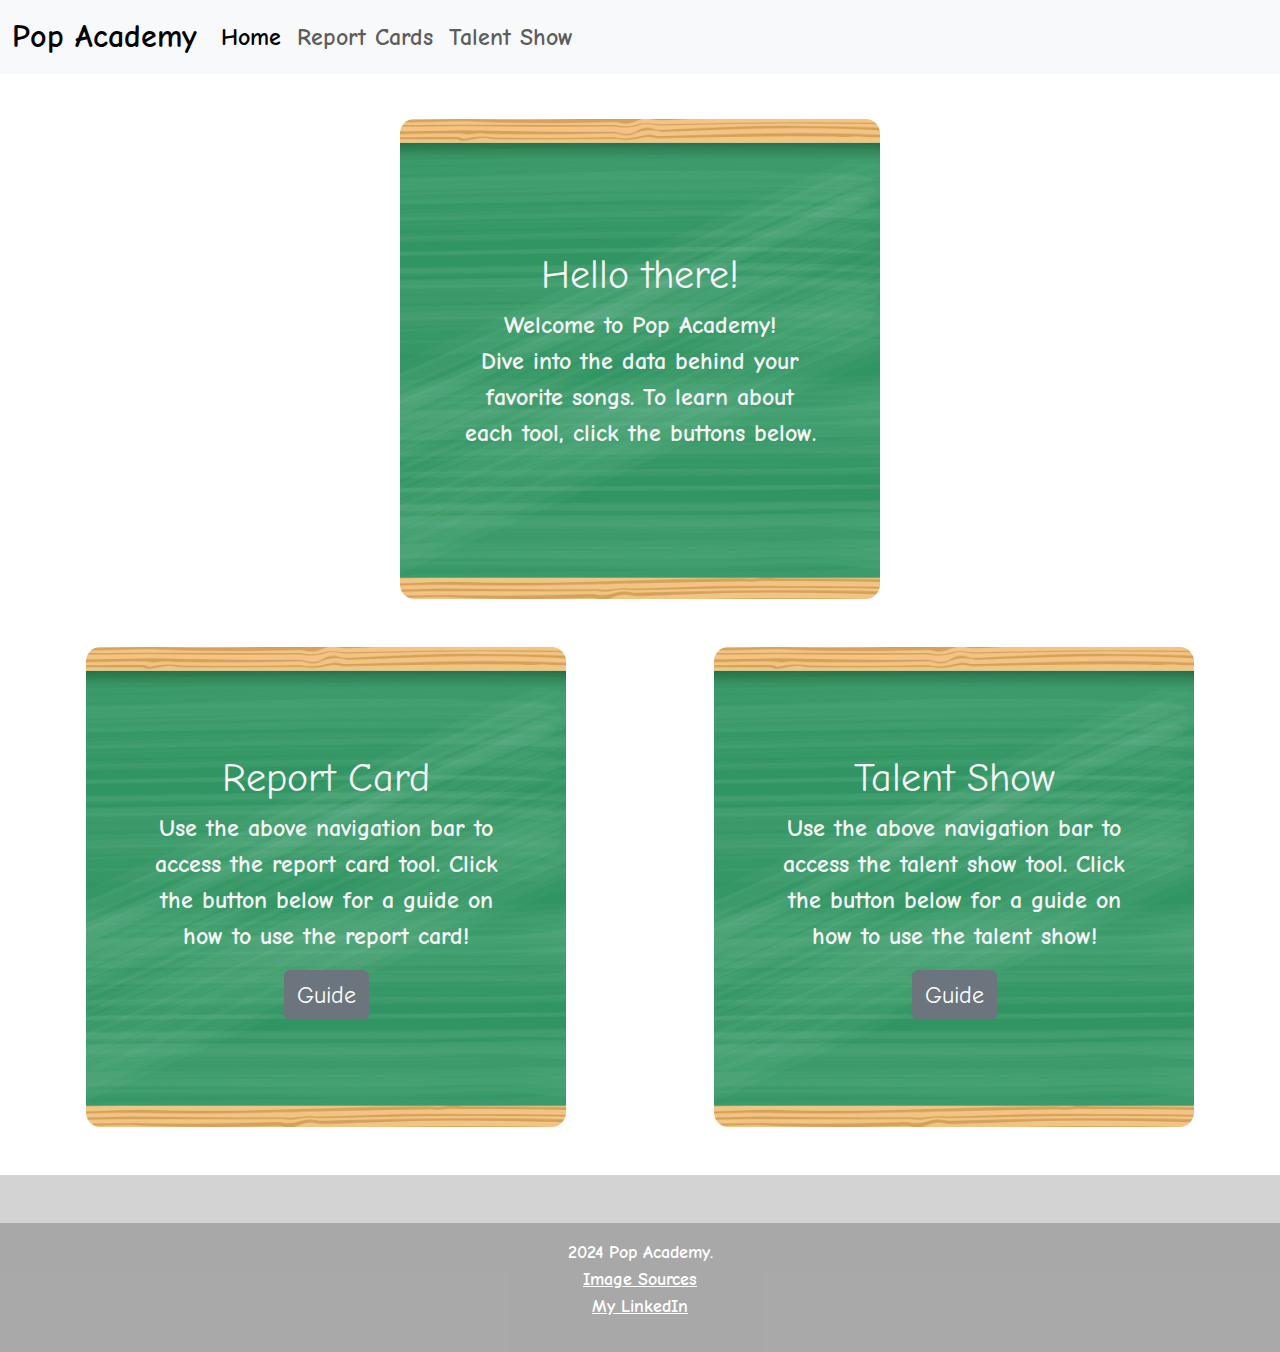
<file: frontend/html/index.html>
<!DOCTYPE html>
<html lang="en">
  <head>
    <meta charset="UTF-8" />
    <meta name="viewport" content="width=device-width, initial-scale=1.0" />
    <title>Pop Academy</title>
    <link rel="icon" type="image/x-icon" href="../media/favicon.ico" />
    <link
      href="https://cdn.jsdelivr.net/npm/bootstrap@5.3.0/dist/css/bootstrap.min.css"
      rel="stylesheet"
    />
    <link rel="stylesheet" href="../css/home-style.css" />
    <link rel="preconnect" href="https://fonts.googleapis.com" />
    <link rel="preconnect" href="https://fonts.gstatic.com" crossorigin />
    <link
      href="https://fonts.googleapis.com/css2?family=Comic+Neue:ital,wght@0,300;0,400;0,700;1,300;1,400;1,700&display=swap"
      rel="stylesheet"
    />
  </head>
  <body>
    <!-- Navigation Bar -->
    <nav
      class="navbar navbar-expand-lg navbar-light bg-light"
      style="font-size: x-large; margin-bottom: 5vh"
    >
      <div class="container-fluid">
        <a class="navbar-brand" href="index.html" style="font-size: xx-large">Pop Academy</a>
        <button
          class="navbar-toggler"
          type="button"
          data-bs-toggle="collapse"
          data-bs-target="#navbarNav"
          aria-controls="navbarNav"
          aria-expanded="false"
          aria-label="Toggle navigation"
        >
          <span class="navbar-toggler-icon"></span>
        </button>
        <div class="collapse navbar-collapse" id="navbarNav">
          <ul class="navbar-nav">
            <li class="nav-item">
              <a class="nav-link active" href="index.html">Home</a>
            </li>
            <li class="nav-item">
              <a class="nav-link" aria-current="page" href="reportcard.html">Report Cards</a>
            </li>
            <li class="nav-item">
              <a class="nav-link" href="talentshow.html">Talent Show</a>
            </li>
          </ul>
        </div>
      </div>
    </nav>

    <!-- Guide -->
    <div class="grid-container">
      <div class="container">
        <h1>Hello there!</h1>
        <p style="font-size: x-large">
          Welcome to Pop Academy! <br />
          Dive into the data behind your favorite songs. To learn about each tool, click the buttons
          below.
        </p>
      </div>
    </div>

    <div class="grid-container">
      <div class="container">
        <h1>Report Card</h1>
        <p style="font-size: x-large">
          Use the above navigation bar to access the report card tool. Click the button below for a
          guide on how to use the report card!
        </p>
        <button type="button" id="button1" class="btn btn-secondary" style="font-size: x-large">
          Guide
        </button>
      </div>
      <div class="container">
        <h1>Talent Show</h1>
        <p style="font-size: x-large">
          Use the above navigation bar to access the talent show tool. Click the button below for a
          guide on how to use the talent show!
        </p>
        <button type="button" id="button2" class="btn btn-secondary" style="font-size: x-large">
          Guide
        </button>
      </div>
    </div>

    <!--Modal 1-->
    <div
      class="modal fade modal-lg"
      id="ModalOne"
      tabindex="-1"
      aria-hidden="true"
      style="font-size: large"
    >
      <div class="modal-dialog">
        <div class="modal-content overflow-auto">
          <div class="modal-header">
            <h2 class="modal-title" style="margin-left: 1vw; color: black">
              FAQs about Report Card
            </h2>
            <button
              type="button"
              class="btn-close"
              data-bs-dismiss="modal"
              aria-label="Close"
            ></button>
          </div>
          <div class="modal-body">
            <div class="accordion" id="accordionExample">
              <div class="accordion-item">
                <h2 class="accordion-header" id="headingZero">
                  <button
                    class="accordion-button collapsed"
                    type="button"
                    data-bs-toggle="collapse"
                    data-bs-target="#collapseZero"
                    aria-expanded="false"
                    aria-controls="collapseZero"
                  >
                    What does the Report Card tool do?
                  </button>
                </h2>
                <div
                  id="collapseZero"
                  class="accordion-collapse collapse"
                  aria-labelledby="headingZero"
                  data-bs-parent="#accordionExample"
                >
                  <div class="accordion-body">
                    The Report Card tool on Pop Academy allows users to input a song of their
                    choice. The user will get a detailed report that includes the song's basic
                    information, streaming links, and popularity and audio metrics! As of right now,
                    Pop Academy collects data from Spotify, Last.fm, and Youtube.
                  </div>
                </div>
              </div>
              <div class="accordion-item">
                <h2 class="accordion-header" id="headingOne">
                  <button
                    class="accordion-button collapsed"
                    type="button"
                    data-bs-toggle="collapse"
                    data-bs-target="#collapseOne"
                    aria-expanded="false"
                    aria-controls="collapseOne"
                  >
                    How cautious of spelling do I have to be when typing in the song/artist name?
                  </button>
                </h2>
                <div
                  id="collapseOne"
                  class="accordion-collapse collapse"
                  aria-labelledby="headingOne"
                  data-bs-parent="#accordionExample"
                >
                  <div class="accordion-body">
                    Spelling is important but not critical. We use fuzzy matching to handle slight
                    misspellings, and as long as your input is reasonably close to the song/artist
                    name, it should work. We have a minimum threshold of 80% similarity, so small
                    errors or typos are usually accommodated.
                  </div>
                </div>
              </div>
              <div class="accordion-item">
                <h2 class="accordion-header" id="headingTwo">
                  <button
                    class="accordion-button collapsed"
                    type="button"
                    data-bs-toggle="collapse"
                    data-bs-target="#collapseTwo"
                    aria-expanded="false"
                    aria-controls="collapseTwo"
                  >
                    If a song has a feature on it, do I have to type in '(feat... )' or anything of
                    that matter?
                  </button>
                </h2>
                <div
                  id="collapseTwo"
                  class="accordion-collapse collapse"
                  aria-labelledby="headingTwo"
                  data-bs-parent="#accordionExample"
                >
                  <div class="accordion-body">No, you don't! The song name alone will suffice.</div>
                </div>
              </div>
              <div class="accordion-item">
                <h2 class="accordion-header" id="headingThree">
                  <button
                    class="accordion-button collapsed"
                    type="button"
                    data-bs-toggle="collapse"
                    data-bs-target="#collapseThree"
                    aria-expanded="false"
                    aria-controls="collapseThree"
                  >
                    If a song has multiple artists, do I have to type out all of their names?
                  </button>
                </h2>
                <div
                  id="collapseThree"
                  class="accordion-collapse collapse"
                  aria-labelledby="headingThree"
                  data-bs-parent="#accordionExample"
                >
                  <div class="accordion-body">
                    No you don't! In fact, you can even leave out one of the artist's last names
                    (when applicable). If you insist on having multiple artists, make sure to
                    seperate them with a comma, ampersand, or the word 'and'!
                  </div>
                </div>
              </div>
              <div class="accordion-item">
                <h2 class="accordion-header" id="headingFour">
                  <button
                    class="accordion-button collapsed"
                    type="button"
                    data-bs-toggle="collapse"
                    data-bs-target="#collapseFour"
                    aria-expanded="false"
                    aria-controls="collapseFour"
                  >
                    Can I search up remixes and live versions of songs?
                  </button>
                </h2>
                <div
                  id="collapseFour"
                  class="accordion-collapse collapse"
                  aria-labelledby="headingFour"
                  data-bs-parent="#accordionExample"
                >
                  <div class="accordion-body">
                    It depends on the remix or the live version of the song. If the name of the song
                    is too similar to the remix/live name of the song, the algorith may not pick up
                    the remix/live song. To increase your chances, go onto Spotify and copy the
                    exact name of the remix/live version of the song!
                  </div>
                </div>
              </div>
              <div class="accordion-item">
                <h2 class="accordion-header" id="headingFive">
                  <button
                    class="accordion-button collapsed"
                    type="button"
                    data-bs-toggle="collapse"
                    data-bs-target="#collapseFive"
                    aria-expanded="false"
                    aria-controls="collapseFive"
                  >
                    What does it look like when a song cannot be found?
                  </button>
                </h2>
                <div
                  id="collapseFive"
                  class="accordion-collapse collapse"
                  aria-labelledby="headingFive"
                  data-bs-parent="#accordionExample"
                >
                  <div class="accordion-body">
                    If a song cannot be found on a platform, the metrics for that specific platform
                    will return as -1. If Spotify API cannot find the song you're searching for, the
                    song name will return as 'not found'.
                  </div>
                </div>
              </div>
              <div class="accordion-item">
                <h2 class="accordion-header" id="headingSix">
                  <button
                    class="accordion-button collapsed"
                    type="button"
                    data-bs-toggle="collapse"
                    data-bs-target="#collapseSix"
                    aria-expanded="false"
                    aria-controls="collapseSix"
                  >
                    What about Taylor's Version?
                  </button>
                </h2>
                <div
                  id="collapseSix"
                  class="accordion-collapse collapse"
                  aria-labelledby="headingSix"
                  data-bs-parent="#accordionExample"
                >
                  <div class="accordion-body">
                    Unfortunately, as of now, there is no way to distinguish between the original
                    and Taylor's version. The searching algorithm will simply give you the song or
                    music video that is more popular.
                  </div>
                </div>
              </div>
              <div class="accordion-item">
                <h2 class="accordion-header" id="headingTen">
                  <button
                    class="accordion-button collapsed"
                    type="button"
                    data-bs-toggle="collapse"
                    data-bs-target="#collapseSeven"
                    aria-expanded="false"
                    aria-controls="collapseSeven"
                  >
                    Why do the all of the Youtube metrics keep showing up as -1
                  </button>
                </h2>
                <div
                  id="collapseSeven"
                  class="accordion-collapse collapse"
                  aria-labelledby="headingSeven"
                  data-bs-parent="#accordionExample"
                >
                  <div class="accordion-body">
                    Youtube Data API has quotas for how many times a day we can request information.
                    If you repeatedly try different songs and keep getting -1 as a result for
                    Youtube metrics, you may have to try again tomorrow. NOTE: if it's just comments
                    and/or likes that return as -1, that means the creator of the music video
                    blocked like count and/or comments
                  </div>
                </div>
              </div>
            </div>
          </div>
        </div>
      </div>
    </div>

    <!--Modal 2-->
    <div
      class="modal fade modal-lg"
      id="ModalTwo"
      tabindex="-1"
      aria-hidden="true"
      style="font-size: large"
    >
      <div class="modal-dialog">
        <div class="modal-content overflow-auto">
          <div class="modal-header">
            <h2 class="modal-title" style="margin-left: 1vw; color: black">
              FAQs about Talent Show
            </h2>
            <button
              type="button"
              class="btn-close"
              data-bs-dismiss="modal"
              aria-label="Close"
            ></button>
          </div>
          <div class="modal-body">
            <div class="accordion" id="accordionExample2">
              <div class="accordion-item">
                <h2 class="accordion-header" id="headingTen">
                  <button
                    class="accordion-button collapsed"
                    type="button"
                    data-bs-toggle="collapse"
                    data-bs-target="#collapseTen"
                    aria-expanded="false"
                    aria-controls="collapseTen"
                  >
                    What does the Talent Show tool do?
                  </button>
                </h2>
                <div
                  id="collapseTen"
                  class="accordion-collapse collapse"
                  aria-labelledby="headingTen"
                  data-bs-parent="#accordionExample2"
                >
                  <div class="accordion-body">
                    The Talent Show tool on Pop Academy allows users to input up to 12 different
                    songs and compare them based on their popularity metrics. Using the Talent Show
                    tool, you can see how the songs compare based on a single popularity metric.
                  </div>
                </div>
              </div>
              <div class="accordion-item">
                <h2 class="accordion-header" id="headingEight">
                  <button
                    class="accordion-button collapsed"
                    type="button"
                    data-bs-toggle="collapse"
                    data-bs-target="#collapseEight"
                    aria-expanded="false"
                    aria-controls="collapseEight"
                  >
                    What are the guidelines for entering in the song and artist name?
                  </button>
                </h2>
                <div
                  id="collapseEight"
                  class="accordion-collapse collapse"
                  aria-labelledby="headingEight"
                  data-bs-parent="#accordionExample2"
                >
                  <div class="accordion-body">
                    Same guidelines as those for the Report Card tool. Feel free to check those out
                    on the home page!
                  </div>
                </div>
              </div>
              <div class="accordion-item">
                <h2 class="accordion-header" id="headingNine">
                  <button
                    class="accordion-button collapsed"
                    type="button"
                    data-bs-toggle="collapse"
                    data-bs-target="#collapseNine"
                    aria-expanded="false"
                    aria-controls="collapseNine"
                  >
                    How do I compare tracks by a single metric?
                  </button>
                </h2>
                <div
                  id="collapseNine"
                  class="accordion-collapse collapse"
                  aria-labelledby="headingNine"
                  data-bs-parent="#accordionExample2"
                >
                  <div class="accordion-body">
                    When the report shows up, you can sort the songs by a metric of your choice by
                    clicking on the metric name. Then, the songs will sort accordingly with respect
                    to the chosen metric.
                  </div>
                </div>
              </div>
            </div>
          </div>
        </div>
      </div>
    </div>

    <!-- Footer -->
    <footer class="text-white text-center text-lg-start" style="background-color: lightgrey">
      <div class="container p-4"></div>
      <div class="text-center p-3" style="background-color: rgba(0, 0, 0, 0.2); font-size: large">
        2024 Pop Academy.
        <ul class="list-unstyled">
          <li><a href="image_sources.html" class="text-white">Image Sources</a></li>
          <li>
            <a
              href="https://www.linkedin.com/in/steven-tran-2197a7218/"
              class="text-white"
              target="_blank"
              rel="noopener noreferrer"
              >My LinkedIn</a
            >
          </li>
        </ul>
      </div>
    </footer>

    <script src="https://code.jquery.com/jquery-3.6.0.min.js"></script>
    <script src="https://cdn.jsdelivr.net/npm/@popperjs/core@2.11.6/dist/umd/popper.min.js"></script>
    <script src="https://cdn.jsdelivr.net/npm/bootstrap@5.3.0/dist/js/bootstrap.min.js"></script>
    <script src="../js/home-script.js"></script>
  </body>
</html>
</file>
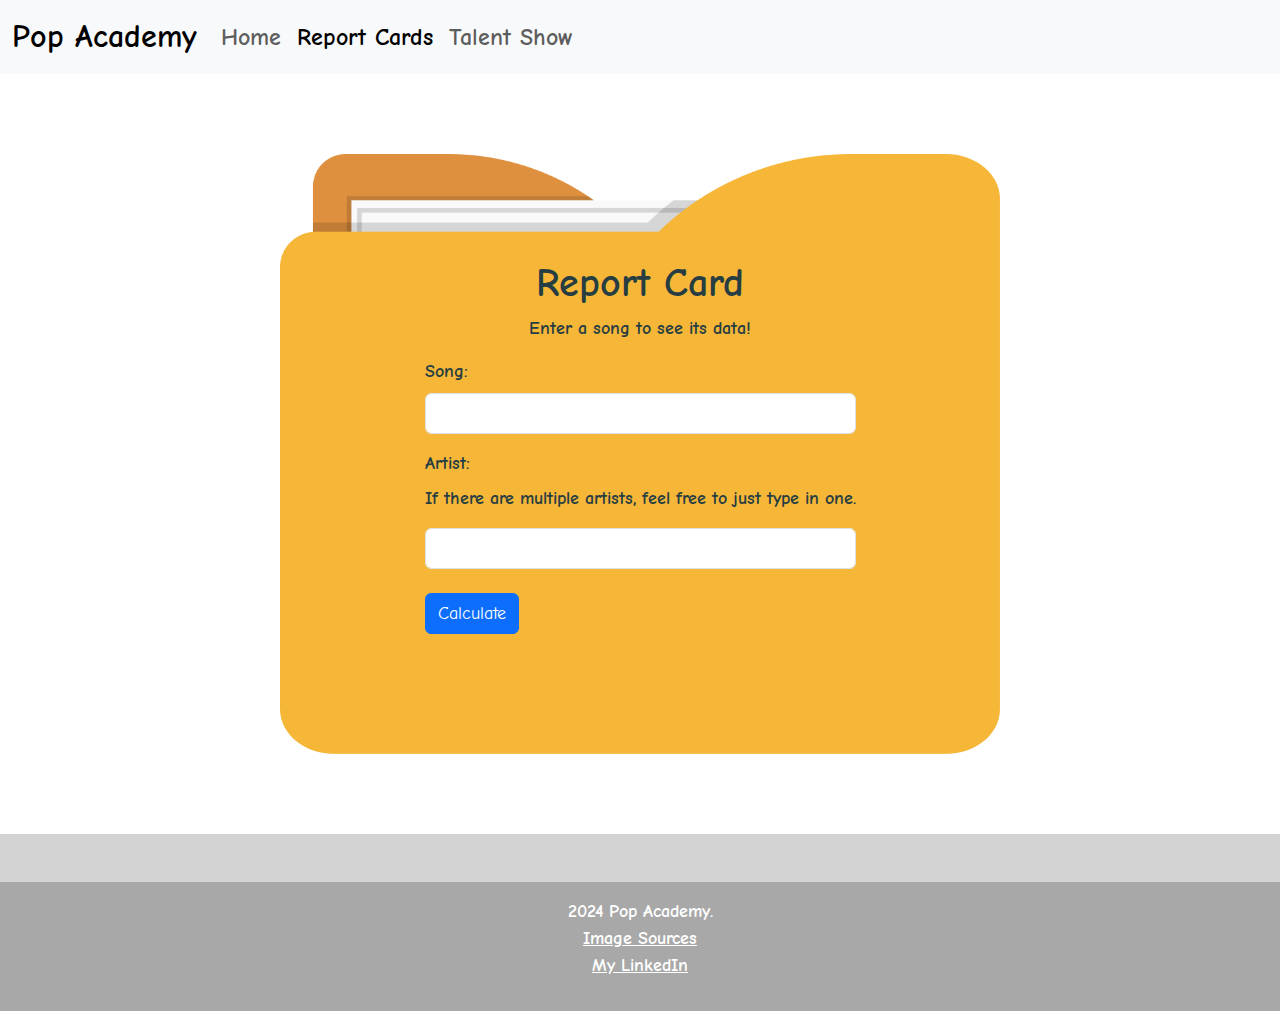
<file: frontend/html/reportcard.html>
<!DOCTYPE html>
<html lang="en">
  <head>
    <meta charset="UTF-8" />
    <meta name="viewport" content="width=device-width, initial-scale=1.0" />
    <title>Song Report Card</title>
    <link rel="icon" type="image/x-icon" href="../media/favicon.ico" />
    <link
      href="https://cdn.jsdelivr.net/npm/bootstrap@5.3.0/dist/css/bootstrap.min.css"
      rel="stylesheet"
    />
    <link rel="stylesheet" href="../css/reportcard-style.css" />
    <link rel="preconnect" href="https://fonts.googleapis.com" />
    <link rel="preconnect" href="https://fonts.gstatic.com" crossorigin />
    <link
      href="https://fonts.googleapis.com/css2?family=Comic+Neue:ital,wght@0,300;0,400;0,700;1,300;1,400;1,700&display=swap"
      rel="stylesheet"
    />
  </head>
  <body>
    <!-- Navigation Bar -->
    <nav
      class="navbar navbar-expand-lg navbar-light bg-light"
      style="font-size: x-large; margin-bottom: 5rem"
    >
      <div class="container-fluid">
        <a class="navbar-brand" href="index.html" style="font-size: xx-large">Pop Academy</a>
        <button
          class="navbar-toggler"
          type="button"
          data-bs-toggle="collapse"
          data-bs-target="#navbarNav"
          aria-controls="navbarNav"
          aria-expanded="false"
          aria-label="Toggle navigation"
        >
          <span class="navbar-toggler-icon"></span>
        </button>
        <div class="collapse navbar-collapse" id="navbarNav">
          <ul class="navbar-nav">
            <li class="nav-item">
              <a class="nav-link" href="index.html">Home</a>
            </li>
            <li class="nav-item">
              <a class="nav-link active" aria-current="page" href="reportcard.html">Report Cards</a>
            </li>
            <li class="nav-item">
              <a class="nav-link" href="talentshow.html">Talent Show</a>
            </li>
          </ul>
        </div>
      </div>
    </nav>

    <!-- Form -->
    <div class="wrapper">
      <div id="folderForm" class="container formy" style="font-size: large">
        <form id="songForm">
          <h1 style="text-align: center; white-space: nowrap">
            <b>Report Card</b>
          </h1>
          <p style="text-align: center; white-space: nowrap">Enter a song to see its data!</p>
          <div class="mb-3">
            <label for="song_input" class="form-label">Song: </label>
            <input
              type="text"
              class="form-control"
              id="song_input"
              style="font-size: large"
              required
            />
            <label for="artist_input" class="form-label" style="margin-top: 1rem">Artist: </label>
            <p>If there are multiple artists, feel free to just type in one.</p>
            <input
              type="text"
              class="form-control"
              id="artist_input"
              style="font-size: large"
              required
            />
            <button
              type="submit"
              class="btn btn-primary"
              style="margin-top: 1.5rem; font-size: large; align-self: center"
            >
              Calculate
            </button>
          </div>
        </form>
      </div>
    </div>

    <div id="loading-wrapper">
      <div id="loading">
        <img src="../media/load_book1.gif" />
      </div>
    </div>

    <!-- Modal -->
    <div
      class="modal fade modal-lg"
      id="resultModal"
      tabindex="-1"
      aria-hidden="true"
      style="font-size: large"
    >
      <div class="modal-dialog modal-dialog-centered">
        <div class="modal-content overflow-auto">
          <div class="modal-header">
            <h2 class="modal-title" id="resultModalLabel" style="margin-left: 1vw">Report Card</h2>
            <button
              type="button"
              class="btn-close"
              data-bs-dismiss="modal"
              aria-label="Close"
            ></button>
          </div>
          <div class="modal-body">
            <div id="page1" class="modal-page">
              <h3>Engage with the Song!</h3>
              <div class="table-responsive">
                <table class="table">
                  <tr>
                    <td>Track Cover:</td>
                    <td><img id="pictureResult" style="width: 15rem" /></td>
                  </tr>
                  <tr>
                    <td>Title:</td>
                    <td id="titleResult"></td>
                  </tr>
                  <tr>
                    <td>Artist(s):</td>
                    <td id="artistResult"></td>
                  </tr>
                  <tr>
                    <td>Release Date:</td>
                    <td id="release_dateResult"></td>
                  </tr>
                  <tr>
                    <td>Spotify Link:</td>
                    <td id="spotify_urlResult"></td>
                  </tr>
                  <tr>
                    <td>Last.fm Link:</td>
                    <td id="last_urlResult"></td>
                  </tr>
                  <tr>
                    <td>Youtube Link:</td>
                    <td id="youtube_urlResult"></td>
                  </tr>
                </table>
              </div>
            </div>
            <div id="page2" class="modal-page" style="display: none">
              <h3>Popularity Metrics</h3>
              <div class="table-responsive">
                <table class="table">
                  <tr>
                    <td>
                      <div class="d-flex align-items-center">
                        <p style="margin-right: 1vw">Spotify Popularity:</p>
                        <button
                          type="button"
                          class="btn btn-secondary btn-circle"
                          data-bs-toggle="tooltip"
                          data-bs-placement="right"
                          title="The Popularity Index depends mostly on recent stream counts, but factors like save rate, playlist count, skip rate, and share rate also affect a song's popularity."
                        >
                          <b> ? </b>
                        </button>
                      </div>
                    </td>
                    <td id="popularityResult"></td>
                  </tr>
                  <tr>
                    <td>Last.fm Listeners:</td>
                    <td id="listenersResult"></td>
                  </tr>
                  <tr>
                    <td>Last.fm Playcount:</td>
                    <td id="playcountResult"></td>
                  </tr>
                  <tr>
                    <td>Youtube Comments:</td>
                    <td id="commentsResult"></td>
                  </tr>
                  <tr>
                    <td>Youtube Likes:</td>
                    <td id="likesResult"></td>
                  </tr>
                  <tr>
                    <td>Youtube Views:</td>
                    <td id="viewsResult"></td>
                  </tr>
                  <tr>
                    <td>Spotify Tags:</td>
                    <td id="spot_tagsResult" style="max-width: 15vw"></td>
                  </tr>
                  <tr>
                    <td>Last.fm Tags:</td>
                    <td id="last_tagsResult" style="max-width: 15vw"></td>
                  </tr>
                </table>
              </div>
            </div>
            <div id="page3" class="modal-page" style="display: none">
              <h3>Audio Metrics</h3>
              <div class="table-responsive">
                <table class="table">
                  <tr>
                    <td>
                      <div class="d-flex align-items-center">
                        <p style="margin-right: 1vw">Danceability:</p>
                        <button
                          type="button"
                          class="btn btn-secondary btn-circle"
                          data-bs-toggle="tooltip"
                          data-bs-placement="right"
                          title="How suitable a track is for dancing taking into consideration tempo, rhythm stability, beat strength, and overall regularity. 0.0 is least danceable and 1.0 is most danceable."
                        >
                          <b> ? </b>
                        </button>
                      </div>
                    </td>
                    <td id="danceabilityResult"></td>
                  </tr>
                  <tr>
                    <td>
                      <div class="d-flex align-items-center">
                        <p style="margin-right: 1vw">Energy:</p>
                        <button
                          type="button"
                          class="btn btn-secondary btn-circle"
                          data-bs-toggle="tooltip"
                          data-bs-placement="right"
                          title="A measure from 0.0 to 1.0 that represents a perceptual measure of intensity and activity. Typically, energetic tracks feel fast, loud, and noisy."
                        >
                          <b> ? </b>
                        </button>
                      </div>
                    </td>
                    <td id="energyResult"></td>
                  </tr>
                  <tr>
                    <td>
                      <div class="d-flex align-items-center">
                        <p style="margin-right: 1vw">Loudness:</p>
                        <button
                          type="button"
                          class="btn btn-secondary btn-circle"
                          data-bs-toggle="tooltip"
                          data-bs-placement="right"
                          title="Overall loudness of a track in decibels (dB). Loudness values are averaged across the entire track. Values typically range between -60 and 0 db."
                        >
                          <b> ? </b>
                        </button>
                      </div>
                    </td>
                    <td id="loudnessResult"></td>
                  </tr>
                  <tr>
                    <td>
                      <div class="d-flex align-items-center">
                        <p style="margin-right: 1vw">Speechiness:</p>
                        <button
                          type="button"
                          class="btn btn-secondary btn-circle"
                          data-bs-toggle="tooltip"
                          data-bs-placement="right"
                          title="The presence of spoken words in a track. Values &gt; 0.66 are likely  entirely of spoken words, Values between 0.33 and 0.66 likely contain both music and spoken words. Values &lt; 0.33 are likely music."
                        >
                          <b> ? </b>
                        </button>
                      </div>
                    </td>
                    <td id="speechinessResult"></td>
                  </tr>
                  <tr>
                    <td>
                      <div class="d-flex align-items-center">
                        <p style="margin-right: 1vw">Acousticness:</p>
                        <button
                          type="button"
                          class="btn btn-secondary btn-circle"
                          data-bs-toggle="tooltip"
                          data-bs-placement="right"
                          title="A confidence measure from 0.0 to 1.0 of whether the track is acoustic. 1.0 represents high confidence the track is acoustic."
                        >
                          <b> ? </b>
                        </button>
                      </div>
                    </td>
                    <td id="acousticnessResult"></td>
                  </tr>
                  <tr>
                    <td>
                      <div class="d-flex align-items-center">
                        <p style="margin-right: 1vw">Instrumentalness:</p>
                        <button
                          type="button"
                          class="btn btn-secondary btn-circle"
                          data-bs-toggle="tooltip"
                          data-bs-placement="right"
                          title="Predicts whether a track contains no vocals. Values &gt; 0.5 are likely instrumental tracks, but confidence is higher as the value approaches 1.0."
                        >
                          <b> ? </b>
                        </button>
                      </div>
                    </td>
                    <td id="instrumentalnessResult"></td>
                  </tr>
                  <tr>
                    <td>
                      <div class="d-flex align-items-center">
                        <p style="margin-right: 1vw">Liveness:</p>
                        <button
                          type="button"
                          class="btn btn-secondary btn-circle"
                          data-bs-toggle="tooltip"
                          data-bs-placement="right"
                          title="Detects the presence of an audience in the recording. A value above 0.8 provides strong likelihood that the track is live."
                        >
                          <b> ? </b>
                        </button>
                      </div>
                    </td>
                    <td id="livenessResult"></td>
                  </tr>
                  <tr>
                    <td>
                      <div class="d-flex align-items-center">
                        <p style="margin-right: 1vw">Valence:</p>
                        <button
                          type="button"
                          class="btn btn-secondary btn-circle"
                          data-bs-toggle="tooltip"
                          data-bs-placement="right"
                          title="A measure from 0.0 to 1.0 describing the musical positiveness conveyed by a track, with 1.0 being happiest and 0.0 being saddest."
                        >
                          <b> ? </b>
                        </button>
                      </div>
                    </td>
                    <td id="valenceResult"></td>
                  </tr>
                  <tr>
                    <td>
                      <div class="d-flex align-items-center">
                        <p style="margin-right: 1vw">Tempo:</p>
                        <button
                          type="button"
                          class="btn btn-secondary btn-circle"
                          data-bs-toggle="tooltip"
                          data-bs-placement="right"
                          title="The overall estimated tempo of a track in beats per minute (BPM)."
                        >
                          <b> ? </b>
                        </button>
                      </div>
                    </td>
                    <td id="tempoResult"></td>
                  </tr>
                </table>
              </div>
            </div>
          </div>
          <div class="modal-footer d-flex justify-content-between align-items-center">
            <button type="button" class="btn btn-secondary d-block" id="prevPage">&lt;</button>
            <button type="button" class="btn btn-secondary d-block" data-bs-dismiss="modal">
              Close
            </button>
            <button type="button" class="btn btn-secondary d-block" id="nextPage">&gt;</button>
          </div>
        </div>
      </div>
    </div>

    <!--Footer-->
    <footer
      class="text-white text-center text-lg-start"
      style="background-color: lightgrey; margin-top: 5rem"
    >
      <div class="container p-4"></div>
      <div class="text-center p-3" style="background-color: rgba(0, 0, 0, 0.2); font-size: large">
        2024 Pop Academy.
        <ul class="list-unstyled">
          <li><a href="image_sources.html" class="text-white">Image Sources</a></li>
          <li>
            <a
              href="https://www.linkedin.com/in/steven-tran-2197a7218/"
              class="text-white"
              target="_blank"
              rel="noopener noreferrer"
              >My LinkedIn</a
            >
          </li>
        </ul>
      </div>
    </footer>

    <script src="https://code.jquery.com/jquery-3.6.0.min.js"></script>
    <script src="https://cdn.jsdelivr.net/npm/@popperjs/core@2.11.6/dist/umd/popper.min.js"></script>
    <script src="https://cdn.jsdelivr.net/npm/bootstrap@5.3.0/dist/js/bootstrap.min.js"></script>
    <script src="../js/reportcard-script.js"></script>
  </body>
</html>
</file>
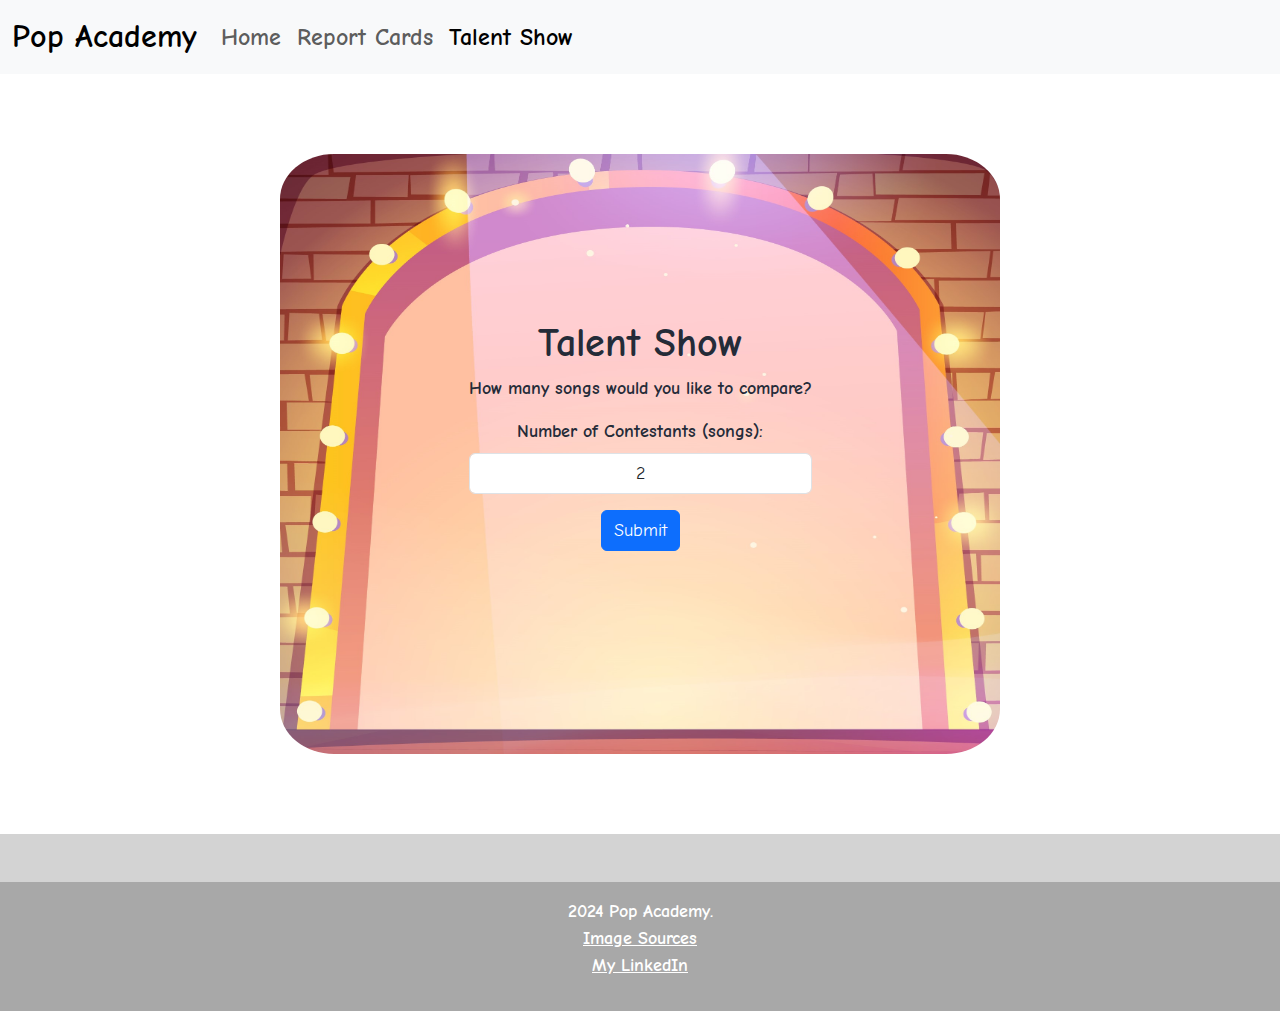
<file: frontend/html/talentshow.html>
<!DOCTYPE html>
<html lang="en">
  <head>
    <meta charset="UTF-8" />
    <meta name="viewport" content="width=device-width, initial-scale=1.0" />
    <title>Talent Show</title>
    <link rel="icon" type="image/x-icon" href="../media/favicon.ico" />
    <link
      href="https://cdn.jsdelivr.net/npm/bootstrap@5.3.0/dist/css/bootstrap.min.css"
      rel="stylesheet"
    />
    <link rel="stylesheet" href="../css/talentshow-style.css" />
    <link rel="preconnect" href="https://fonts.googleapis.com" />
    <link rel="preconnect" href="https://fonts.gstatic.com" crossorigin />
    <link
      href="https://fonts.googleapis.com/css2?family=Comic+Neue:ital,wght@0,300;0,400;0,700;1,300;1,400;1,700&display=swap"
      rel="stylesheet"
    />
  </head>
  <body>
    <!-- Navigation Bar -->
    <nav
      class="navbar navbar-expand-lg navbar-light bg-light"
      style="font-size: x-large; margin-bottom: 5rem"
    >
      <div class="container-fluid">
        <a class="navbar-brand" href="index.html" style="font-size: xx-large">Pop Academy</a>
        <button
          class="navbar-toggler"
          type="button"
          data-bs-toggle="collapse"
          data-bs-target="#navbarNav"
          aria-controls="navbarNav"
          aria-expanded="false"
          aria-label="Toggle navigation"
        >
          <span class="navbar-toggler-icon"></span>
        </button>
        <div class="collapse navbar-collapse" id="navbarNav">
          <ul class="navbar-nav">
            <li class="nav-item">
              <a class="nav-link" href="index.html">Home</a>
            </li>
            <li class="nav-item">
              <a class="nav-link" aria-current="page" href="reportcard.html">Report Cards</a>
            </li>
            <li class="nav-item">
              <a class="nav-link active" href="talentshow.html">Talent Show</a>
            </li>
          </ul>
        </div>
      </div>
    </nav>

    <!-- Form -->
    <div class="wrapper">
      <div id="folderForm" class="container formy" style="font-size: large">
        <form id="numberSongsForm">
          <h1 style="text-align: center"><b>Talent Show</b></h1>
          <p style="text-align: center">How many songs would you like to compare?</p>
          <div class="mb-3" style="text-align: center">
            <label for="numberSongs_input" class="form-label">
              Number of Contestants (songs):
            </label>
            <select
              class="form-control"
              id="numberSongs_input"
              style="font-size: large; text-align: center"
              required
            >
              <option value="2">2</option>
              <option value="3">3</option>
              <option value="4">4</option>
              <option value="5">5</option>
              <option value="6">6</option>
              <option value="7">7</option>
              <option value="8">8</option>
              <option value="9">9</option>
              <option value="10">10</option>
              <option value="11">11</option>
              <option value="12">12</option>
            </select>
            <button
              type="submit"
              class="btn btn-primary"
              style="margin-bottom: 2.5vh; font-size: large; align-self: center; margin-top: 1rem"
            >
              Submit
            </button>
          </div>
        </form>
      </div>
    </div>

    <!--Footer-->
    <footer
      class="text-white text-center text-lg-start"
      style="background-color: lightgrey; margin-top: 5rem"
    >
      <div class="container p-4"></div>
      <div class="text-center p-3" style="background-color: rgba(0, 0, 0, 0.2); font-size: large">
        2024 Pop Academy.
        <ul class="list-unstyled">
          <li><a href="image_sources.html" class="text-white">Image Sources</a></li>
          <li>
            <a
              href="https://www.linkedin.com/in/steven-tran-2197a7218/"
              class="text-white"
              target="_blank"
              rel="noopener noreferrer"
              >My LinkedIn</a
            >
          </li>
        </ul>
      </div>
    </footer>

    <script src="https://code.jquery.com/jquery-3.6.0.min.js"></script>
    <script src="https://cdn.jsdelivr.net/npm/@popperjs/core@2.11.6/dist/umd/popper.min.js"></script>
    <script src="https://cdn.jsdelivr.net/npm/bootstrap@5.3.0/dist/js/bootstrap.min.js"></script>
    <script src="../js/talentshow-script.js"></script>
  </body>
</html>
</file>
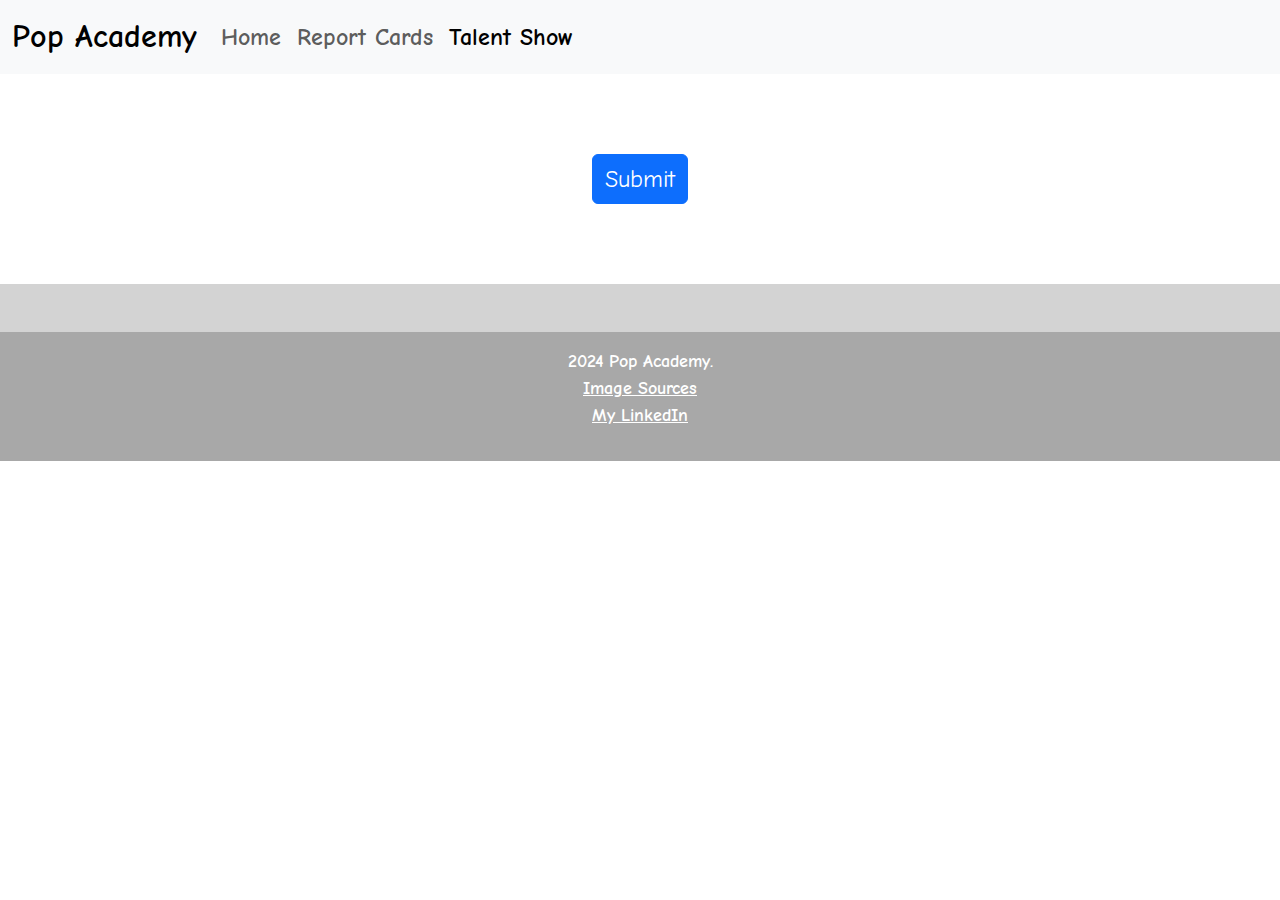
<file: frontend/html/talentshow_form.html>
<!DOCTYPE html>
<html lang="en">
  <head>
    <meta charset="UTF-8" />
    <meta name="viewport" content="width=device-width, initial-scale=1.0" />
    <title>Talent Show</title>
    <link rel="icon" type="image/x-icon" href="../media/favicon.ico" />
    <link
      href="https://cdn.jsdelivr.net/npm/bootstrap@5.3.0/dist/css/bootstrap.min.css"
      rel="stylesheet"
    />
    <link rel="stylesheet" href="../css/talentshow-form-style.css" />
    <link rel="preconnect" href="https://fonts.googleapis.com" />
    <link rel="preconnect" href="https://fonts.gstatic.com" crossorigin />
    <link
      href="https://fonts.googleapis.com/css2?family=Comic+Neue:ital,wght@0,300;0,400;0,700;1,300;1,400;1,700&display=swap"
      rel="stylesheet"
    />
  </head>
  <body>
    <!-- Navigation Bar -->
    <nav
      class="navbar navbar-expand-lg navbar-light bg-light"
      style="font-size: x-large; margin-bottom: 5rem"
    >
      <div class="container-fluid">
        <a class="navbar-brand" href="index.html" style="font-size: xx-large">Pop Academy</a>
        <button
          class="navbar-toggler"
          type="button"
          data-bs-toggle="collapse"
          data-bs-target="#navbarNav"
          aria-controls="navbarNav"
          aria-expanded="false"
          aria-label="Toggle navigation"
        >
          <span class="navbar-toggler-icon"></span>
        </button>
        <div class="collapse navbar-collapse" id="navbarNav">
          <ul class="navbar-nav">
            <li class="nav-item">
              <a class="nav-link" href="index.html">Home</a>
            </li>
            <li class="nav-item">
              <a class="nav-link" aria-current="page" href="reportcard.html">Report Cards</a>
            </li>
            <li class="nav-item">
              <a class="nav-link active" href="talentshow.html">Talent Show</a>
            </li>
          </ul>
        </div>
      </div>
    </nav>

    <!--Body-->
    <div id="formContainer"></div>
    <div class="container">
      <button type="button" id="submitButton" class="btn btn-primary" style="font-size: x-large">
        Submit
      </button>
    </div>
    <div id="loading-wrapper">
      <div id="loading">
        <img src="../media/microphone.gif" />
      </div>
    </div>

    <!-- Modal -->
    <div
      class="modal fade modal-lg"
      id="resultModal"
      tabindex="-1"
      aria-labelledby="resultModalLabel"
      aria-hidden="true"
      style="font-size: large"
    >
      <div class="modal-dialog modal-dialog-centered">
        <div class="modal-content overflow-auto">
          <div class="modal-header">
            <h2 class="modal-title" id="resultModalLabel" style="margin-left: 1vw; color: black">
              Talent Show Results!
            </h2>
            <button
              type="button"
              class="btn-close"
              data-bs-dismiss="modal"
              aria-label="Close"
            ></button>
          </div>
          <div class="modal-body">
            <div id="page1" class="modal-page">
              <h3 style="color: black">Basic Information</h3>
              <div id="tableContainer1"></div>
            </div>
            <div id="page2" class="modal-page" style="display: none">
              <h3 style="color: black">Music Streaming Analytics</h3>
              <div id="tableContainer2"></div>
            </div>
            <div id="page3" class="modal-page" style="display: none">
              <h3 style="color: black">Music Video Analytics</h3>
              <div id="tableContainer3"></div>
            </div>
          </div>
          <div class="modal-footer d-flex justify-content-between align-items-center">
            <button type="button" class="btn btn-secondary d-block" id="prevPage">&lt;</button>
            <button type="button" class="btn btn-secondary d-block" data-bs-dismiss="modal">
              Close
            </button>
            <button type="button" class="btn btn-secondary d-block" id="nextPage">&gt;</button>
          </div>
        </div>
      </div>
    </div>

    <!--Footer-->
    <footer
      class="text-white text-center text-lg-start"
      style="background-color: lightgrey; margin-top: 5rem"
    >
      <div class="container p-4"></div>
      <div class="text-center p-3" style="background-color: rgba(0, 0, 0, 0.2); font-size: large">
        2024 Pop Academy.
        <ul class="list-unstyled">
          <li><a href="image_sources.html" class="text-white">Image Sources</a></li>
          <li>
            <a
              href="https://www.linkedin.com/in/steven-tran-2197a7218/"
              class="text-white"
              target="_blank"
              rel="noopener noreferrer"
              >My LinkedIn</a
            >
          </li>
        </ul>
      </div>
    </footer>

    <script src="https://code.jquery.com/jquery-3.6.0.min.js"></script>
    <script src="https://cdn.jsdelivr.net/npm/@popperjs/core@2.11.6/dist/umd/popper.min.js"></script>
    <script src="https://cdn.jsdelivr.net/npm/bootstrap@5.3.0/dist/js/bootstrap.min.js"></script>
    <script src="../js/talentshow-form-script.js"></script>
  </body>
</html>
</file>
<file: frontend/css/home-style.css>
body {
  background-color: white;
  font-family: 'Comic Neue', sans-serif !important;
  font-weight: 700;
  color: whitesmoke;
}

.grid-container {
  padding-right: 1rem;
  padding-left: 1rem;
  display: flex;
  flex-wrap: wrap;
  gap: 0.5rem;
  overflow: visible;
}

.grid-container .container {
  padding: 5%;
  margin-bottom: 3rem;
  border-radius: 3%;
  width: 30rem;
  height: 30rem;
  background-image: url('../media/chalkboard.png');
  background-repeat: no-repeat;
  background-size: cover;
  background-position: center;
  overflow: auto;
  display: flex;
  flex-direction: column;
  justify-content: center;
  align-items: center;
  text-align: center;
}

.accordion-button {
  background-color: #f1f1f1;
  border: none;
  outline: none;
  padding: 0.75rem;
  font-size: large;
}

.accordion-button:not(.collapsed) {
  color: #333;
  background-color: #b6cee7;
  border-color: #ddd;
}

.accordion-body {
  background-color: #f9f9f9;
  padding: 10px;
  border-top: 1px solid #ddd;
}

.accordion-item {
  border-bottom: 1px solid #ddd;
}
</file>
<file: frontend/css/reportcard-style.css>
body {
  background-color: white;
  font-family: 'Comic Neue', sans-serif !important;
  font-weight: 700;
  color: #263d42;
}

.table td {
  padding-right: 1vw;
  white-space: normal;
  word-break: normal;
}

.modal-content {
  background-image: url(../media/journal.jpeg);
  width: 100%;
}

.modal-body .table {
  background-color: transparent;
}

.modal-body .table td,
.modal-body .table th {
  background-color: transparent;
}

.modal-body {
  margin-left: 1rem;
  max-height: 30%;
  overflow: scroll;
}

.modal-page {
  min-height: 55vh;
  max-height: 55vh;
}

#loading-wrapper {
  align-self: center;
  display: none;
  margin: 0;
  display: flex;
  justify-content: center;
  padding-right: 2rem;
  padding-left: 2rem;
}

#loading-wrapper #loading {
  display: none;
  align-self: center;
}

.container.formy {
  padding: 5%;
  border-radius: 7.5%;
  width: 45rem;
  max-width: 90%;
  height: 37.5rem;
  background-image: url(../media/folder1.png);
  background-repeat: no-repeat;
  background-size: 100% 100%;
  background-position: center;
  overflow: hidden;
  display: flex;
  flex-direction: column;
  justify-content: center;
  align-items: center;
  box-sizing: border-box;
}

.btn-circle {
  display: flex;
  justify-content: center;
  align-items: center;
  border-radius: 50%;
  width: 1.2em;
  height: 1.2em;
  padding: 0.15rem;
  font-size: medium;
}
</file>
<file: frontend/css/talentshow-style.css>
body {
  background-color: white;
  font-family: 'Comic Neue', sans-serif !important;
  font-weight: 700;
  color: #242b38;
}

.wrapper {
  padding-right: 2rem;
  padding-left: 2rem;
}

.container.formy {
  padding: 5%;
  border-radius: 7.5%;
  width: 45rem;
  max-width: 100%;
  height: 37.5rem;
  background-image: url(../media/stage.jpg);
  background-repeat: no-repeat;
  background-size: 100% 100%;
  background-position: center;
  overflow: auto;
  display: flex;
  flex-direction: column;
  justify-content: center;
  align-items: center;
}
</file>
<file: frontend/css/talentshow-form-style.css>
body {
  background-color: white;
  font-family: 'Comic Neue', sans-serif !important;
  font-weight: 700;
  color: white;
}

.table td {
  padding-right: 1vw;
  white-space: normal;
  word-break: normal;
}

#resultModal {
  overflow: auto;
}

.modal-content {
  background-image: url(../media/journal.jpeg);
}

.modal-body .table {
  background-color: transparent;
}

.modal-body .table td,
.modal-body .table th {
  background-color: transparent;
}

.modal-body {
  margin-left: 1rem;
  max-height: 30%;
  overflow: scroll;
}

.modal-page {
  min-height: 55vh;
  max-height: 55vh;
}

.modal-content {
  width: 100%;
}

#loading-wrapper {
  align-self: center;
  display: none;
  margin: 0;
  display: flex;
  justify-content: center;
}

#loading {
  display: none;
  margin-top: 4vh;
  margin-bottom: 4vh;
  align-self: center;
}

.container.formy {
  padding: 5%;
  width: 27rem;
  max-width: 90vw;
  height: 27rem;
  border-radius: 20%;
  background-image: url(../media/clappercard.png);
  background-repeat: no-repeat;
  background-size: 100% 100%;
  background-position: center;
  overflow: auto;
  display: flex;
  flex-direction: column;
  justify-content: center;
  align-items: center;
  margin: 1vw;
}

#formContainer {
  display: flex;
  flex-wrap: wrap;
  justify-content: center;
  align-items: center;
  gap: 1rem;
  height: 100%;
}

.container {
  text-align: center;
}
</file>
